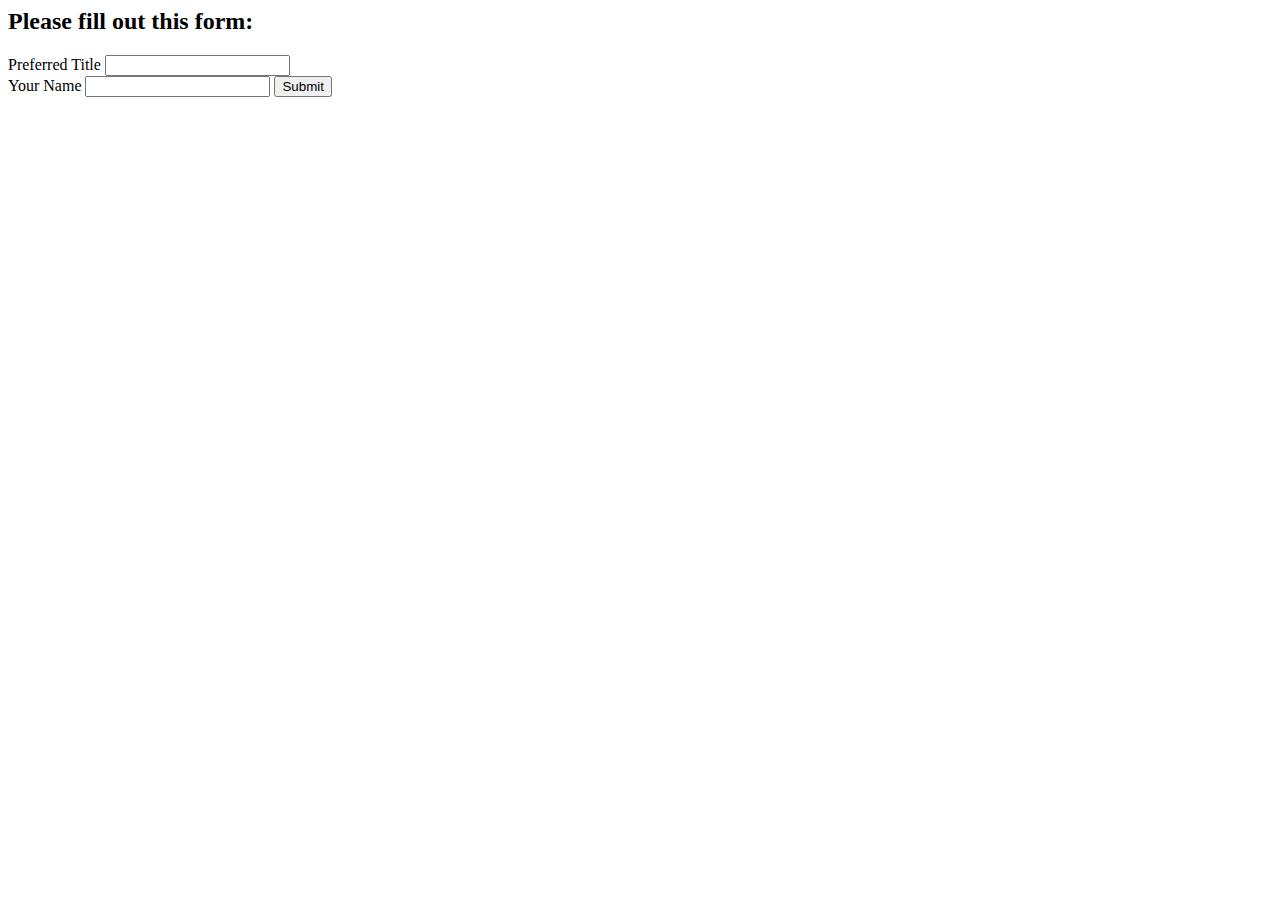
<file: templates/my-first-form.html>
<!DOCTYPE html5>

<html>

<head>
    <title>My First Form</title>
</head>

<body>
    <h2>Please fill out this form:</h2>
    <form action="/make-greeting" method="POST">
        <label for="title">Preferred Title</label>
        <input id="title" type="text" name="title" />
        <br />
        <label for="name">Your Name</label>
        <input id="name" type="text" name="name" />
        <input type="submit" />
    </form>
</body>

</html>
</file>
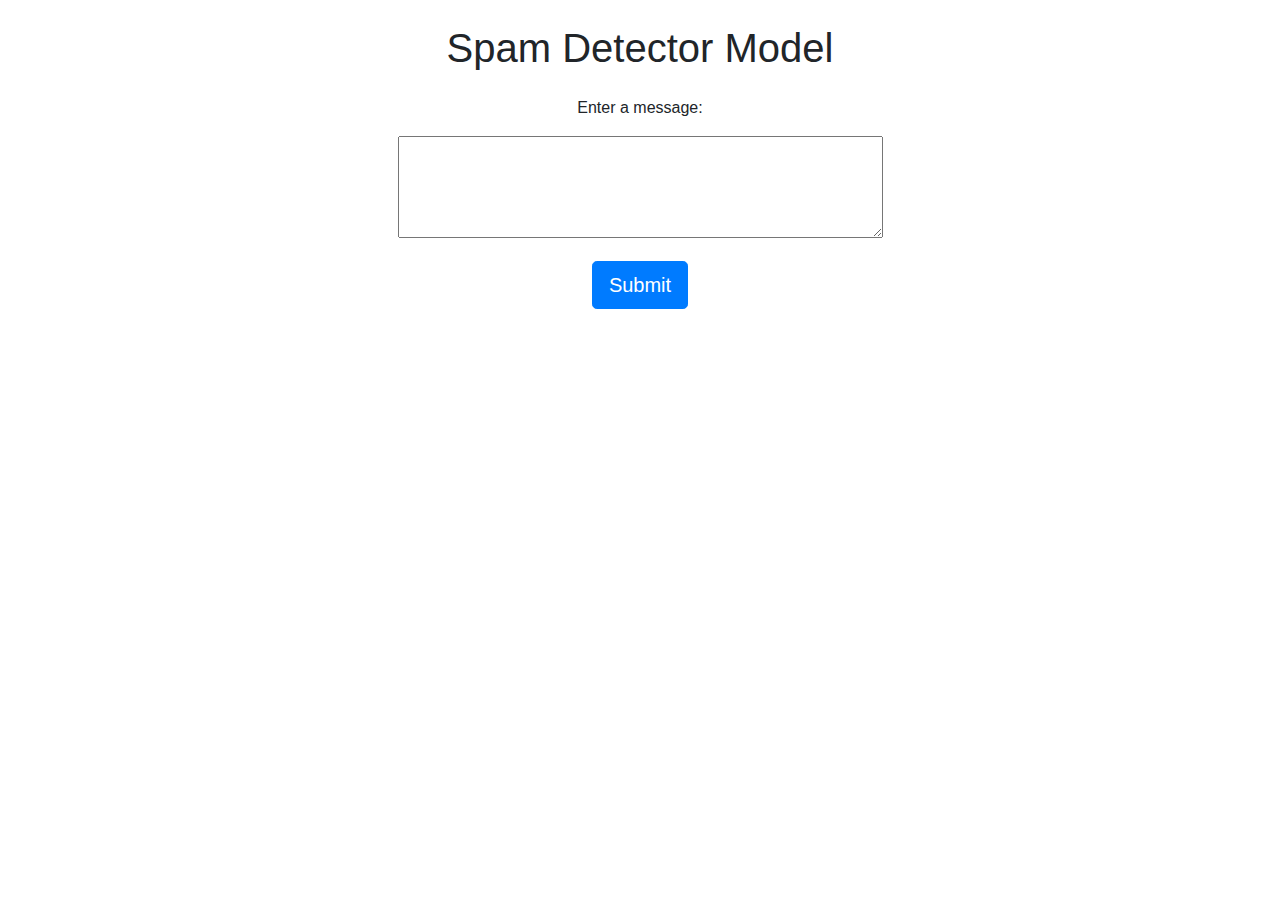
<file: templates/spam-detector.html>
<!DOCTYPE html>
<html lang="en">

<head>
    <meta charset="UTF-8">
    <meta name="viewport" content="width=device-width, initial-scale=1.0">
    <meta http-equiv="X-UA-Compatible" content="ie=edge">
    <title>Spam Detector</title>
    <link rel="stylesheet" href="https://stackpath.bootstrapcdn.com/bootstrap/4.3.1/css/bootstrap.min.css"
        integrity="sha384-ggOyR0iXCbMQv3Xipma34MD+dH/1fQ784/j6cY/iJTQUOhcWr7x9JvoRxT2MZw1T" crossorigin="anonymous">
    <link rel="stylesheet" href="/static/style.css">
</head>

<body>
    <h1 class="my-4 text-center">Spam Detector Model</h1>
    <form class="form-group text-center" action="/classify-message" method="POST">
        <label class="mb-2" for="message">Enter a message:</label>
        <br />
        <!-- <input id="message" type="text" name="message" /> -->
        <textarea class="my-2" id="message" name="message" rows="4" cols="50"></textarea>
        <br />
        <input class="my-2 btn btn-primary btn-lg" type="submit" />
    </form>
</body>

</html>
</file>
<file: static/style.css>
/* h1 {
    text-align: center;
    font-family: sans-serif;
}

form {
    text-align: center;
} */
</file>
